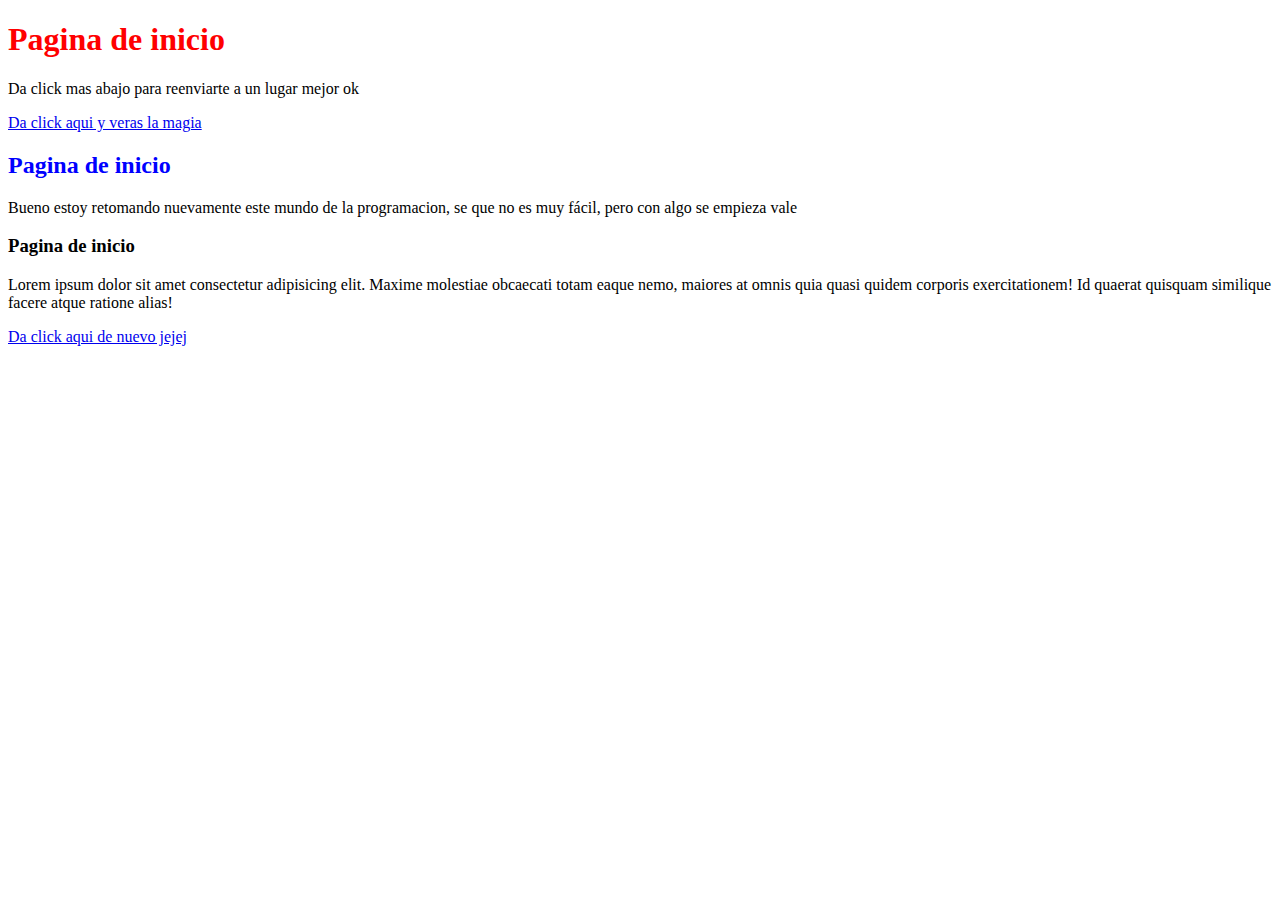
<file: index.html>
<!DOCTYPE html>
<html lang="en">
<head>
    <meta charset="UTF-8">
    <meta name="viewport" content="width=device-width, initial-scale=1.0">
    <title>proyecto_1</title>
    <link rel="stylesheet" href="css/estilos1.css">
</head>
<body>
    <h1>Pagina de inicio</h1>
    <p>Da click mas abajo para reenviarte a un lugar mejor ok</p>
    <a href="html/1-2-parrafos.html">Da click aqui y veras la magia</a>
    <h2>Pagina de inicio</h2>
    <p>Bueno estoy retomando nuevamente este mundo de la programacion, se que no es muy fácil, pero con algo se empieza vale</p>
    <h3>Pagina de inicio</h3>
    <p>Lorem ipsum dolor sit amet consectetur adipisicing elit. Maxime molestiae obcaecati totam eaque nemo, maiores at omnis quia quasi quidem corporis exercitationem! Id quaerat quisquam similique facere atque ratione alias!</p>
    <a href="html/2-2-encabezado.html">Da click aqui de nuevo jejej</a>
</body>
</html>
</file>
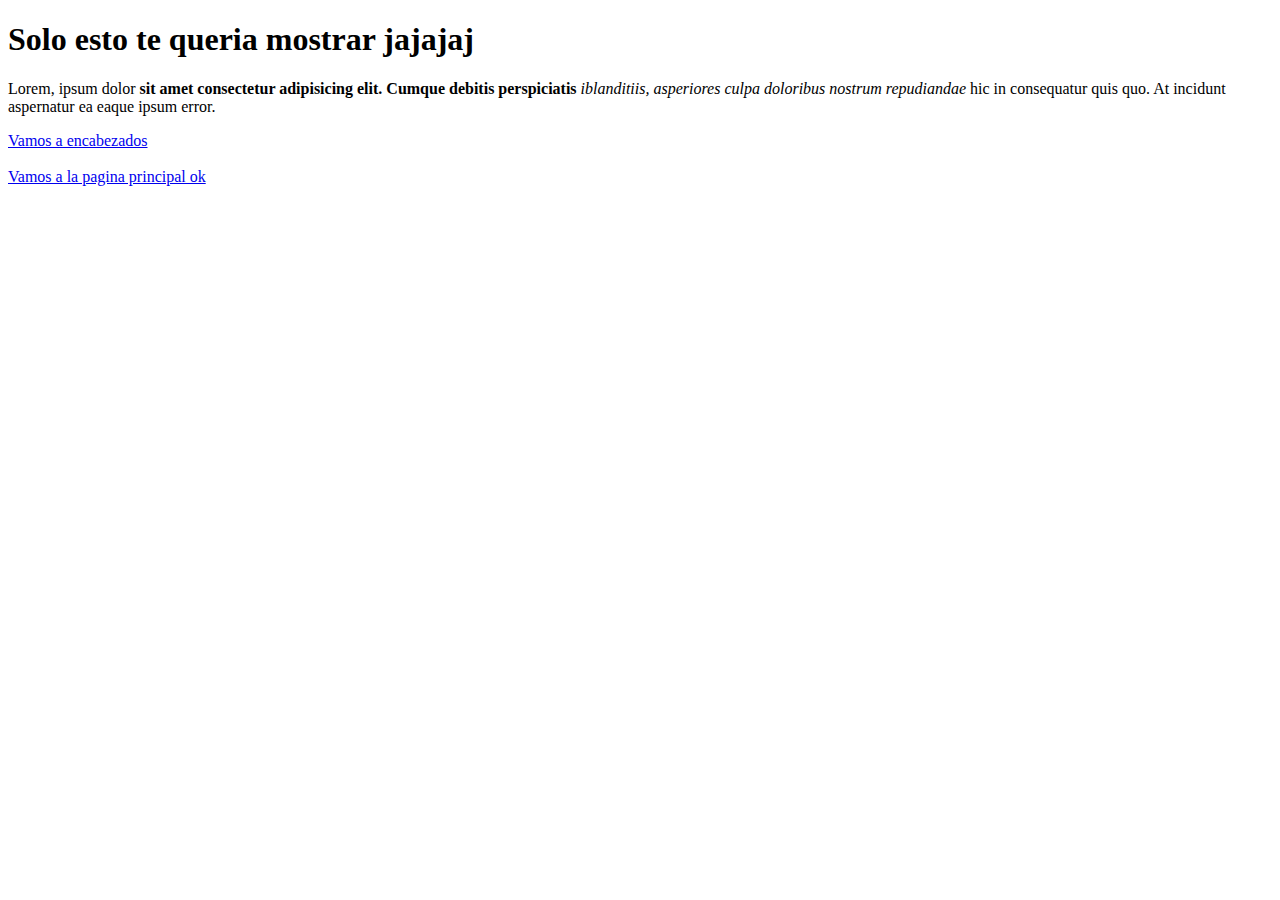
<file: html/1-2-parrafos.html>
<!DOCTYPE html>
<html lang="en">
<head>
    <meta charset="UTF-8">
    <meta name="viewport" content="width=device-width, initial-scale=1.0">
    <title>parrafos1</title>
</head>
<body>
    <h1>Solo esto te queria mostrar jajajaj</h1>
    <p>Lorem, ipsum dolor 
        <b>sit amet consectetur adipisicing elit. Cumque debitis perspiciatis</b> 
        <i>iblanditiis, asperiores culpa doloribus nostrum repudiandae</i> 
        hic in consequatur quis quo. At incidunt aspernatur ea eaque ipsum error.
    </p>
    <a href="2-2-encabezado.html">Vamos a encabezados</a>
    <br>
        <br>
        <a href="../index.html">Vamos a la pagina principal ok</a>
        </br>
    </br>
</body>
</html>
</file>
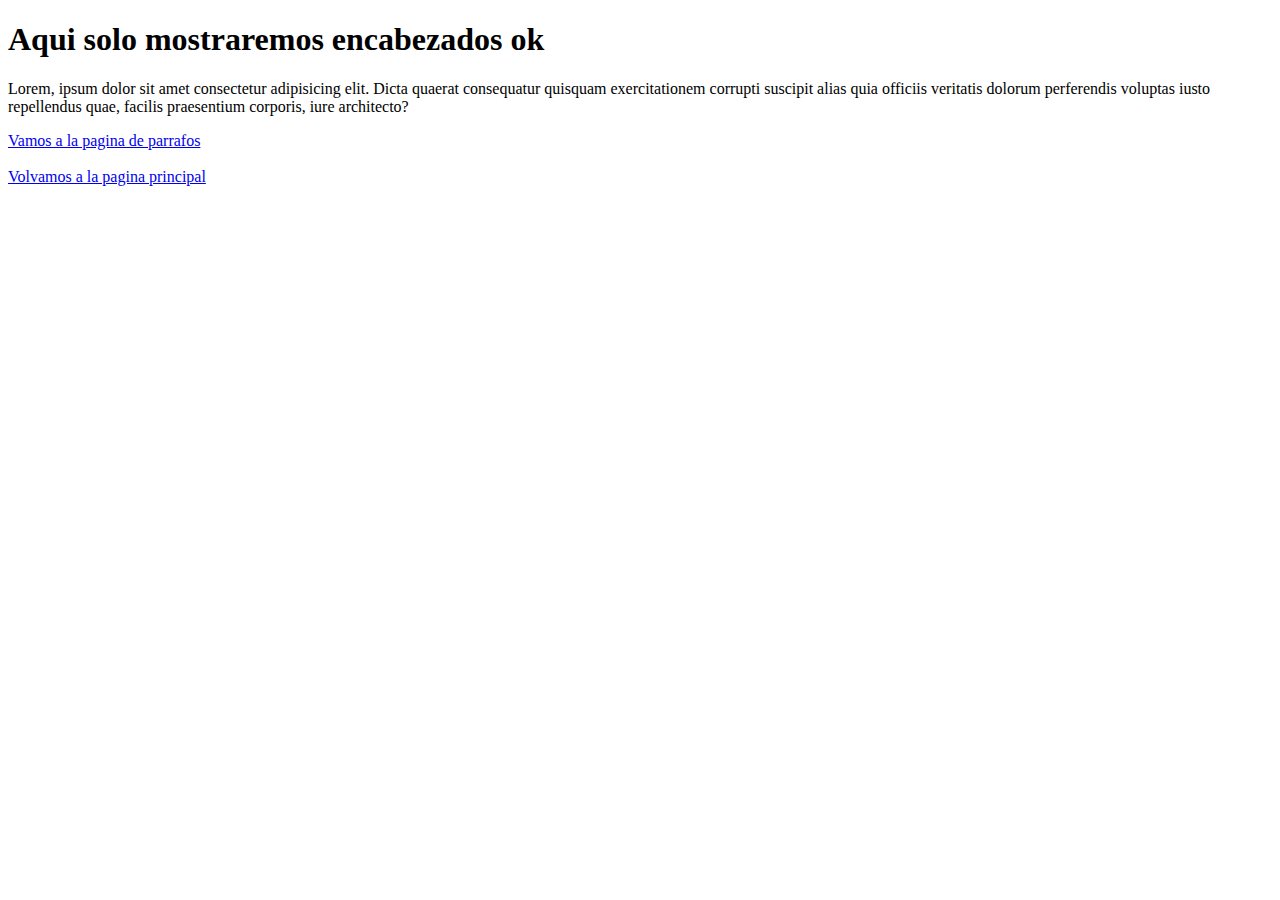
<file: html/2-2-encabezado.html>
<!DOCTYPE html>
<html lang="en">
<head>
    <meta charset="UTF-8">
    <meta name="viewport" content="width=device-width, initial-scale=1.0">
    <title>Encabezados</title>
</head>
<body>
    <h1>Aqui solo mostraremos encabezados ok</h1>
    <p>Lorem, ipsum dolor sit amet consectetur adipisicing elit. Dicta quaerat consequatur quisquam exercitationem corrupti suscipit alias quia officiis veritatis dolorum perferendis voluptas iusto repellendus quae, facilis praesentium corporis, iure architecto?</p>
    <a href="1-2-parrafos.html">Vamos a la pagina de parrafos</a>
    <br>
        <br>
        <a href="../index.html">Volvamos a la pagina principal</a>
        </br>
    </br>    
</body>
</html>
</file>
<file: css/estilos1.css>
h2{
    color: blue;
}
h1{
    color: red;
}
</file>
